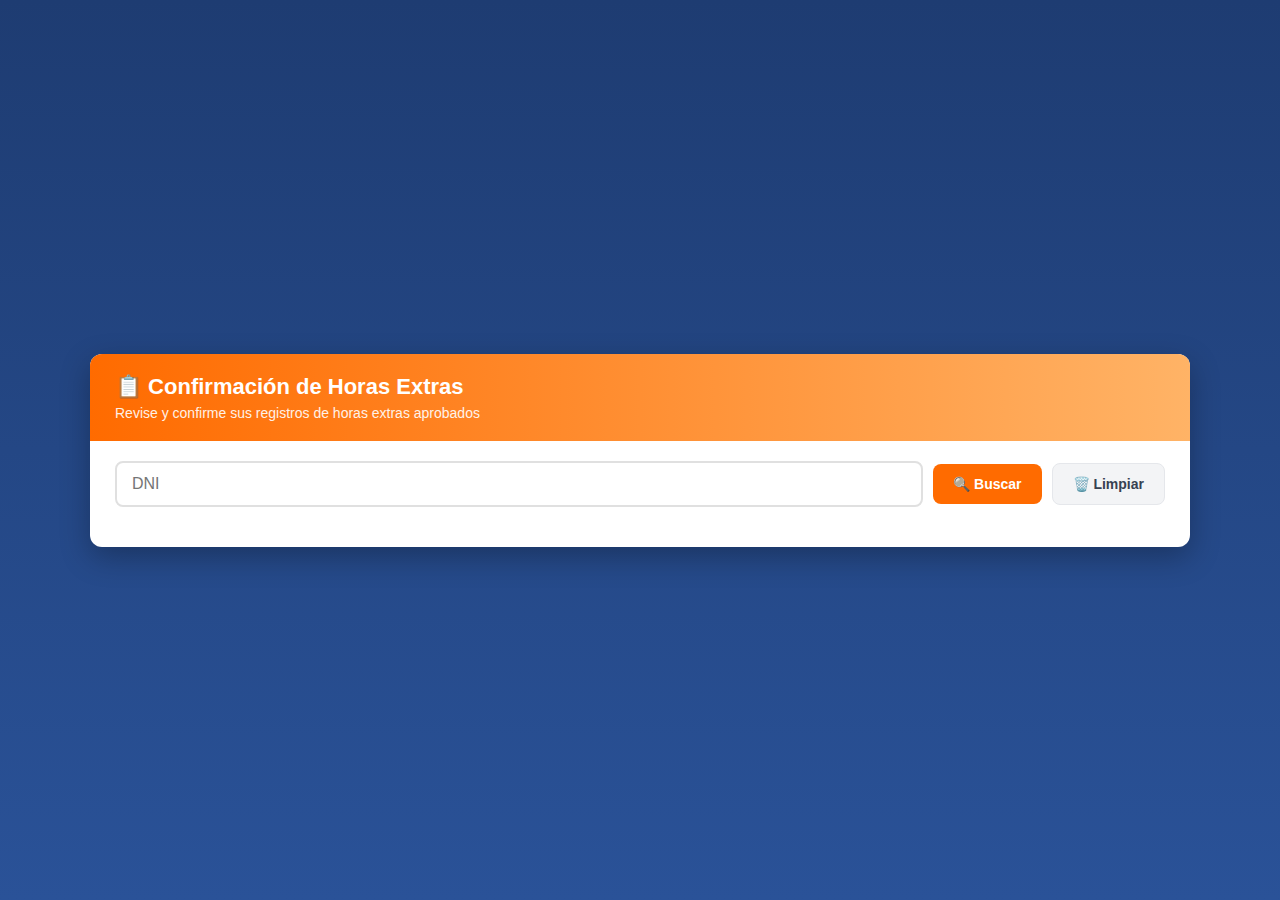
<file: index.html>
<!DOCTYPE html>
<html lang="es">
<head>
  <meta charset="UTF-8">
  <meta name="viewport" content="width=device-width, initial-scale=1.0">
  <title>Confirmación de Horas Extras</title>
  <link rel="stylesheet" href="portal-confirmacion.css">
</head>
<body>
  <div class="wrap">
    <div class="card">
      <header>
        <h1>📋 Confirmación de Horas Extras</h1>
        <div class="subtitle">Revise y confirme sus registros de horas extras aprobados</div>
        
      </header>

      <main>
        <!-- Búsqueda -->
        <div class="search-section">
          <input type="text" id="dniInput" placeholder="DNI" maxlength="15">
          <button class="btn btn-primary" id="btnBuscar" onclick="buscarRegistros()">
            🔍 Buscar
          </button>
          <button class="btn btn-secondary" onclick="limpiarTodo()">
            🗑️ Limpiar
          </button>
        </div>

        <!-- Mensajes -->
        <div id="mensaje" class="notice hidden"></div>

        <!-- Loading -->
        <div id="loading" class="loading hidden">
          <div class="spinner"></div>
          <div>Buscando registros...</div>
        </div>

        <!-- Info del empleado -->
        <div id="empleadoInfo" class="employee-info hidden">
          <h3 id="empleadoNombre"></h3>
          <div class="details">
            DNI: <strong id="empleadoDNI"></strong>
          </div>
        </div>

        <!-- Área de resultados -->
        <div id="resultados" class="hidden">
          <div class="controls">
            <div class="info">
              Registros pendientes: <strong id="totalRegistros">0</strong>
            </div>
            <div>
              <button class="btn btn-secondary" onclick="seleccionarTodos()">
                ☑️ Seleccionar todos
              </button>
              <button class="btn btn-success" id="btnConfirmar" onclick="confirmarSeleccionados()">
                ✅ Confirmar seleccionados
              </button>
            </div>
          </div>

          <div class="table-wrapper">
            <table id="tablaRegistros">
              <thead>
                <tr>
                  <th class="chk-col"></th>
                  <th>Fecha</th>
                  <th>Turno</th>
                  <th>Total Horas</th>
                  <th>25% Noct</th>
                  <th>25% Diur</th>
                  <th>50% Noct</th>
                  <th>75% Prol</th>
                  <th>100% Fer</th>
                  <th>Ingeniero</th>
                  <th>Observaciones</th>
                </tr>
              </thead>
              <tbody id="tablaBody">
              </tbody>
            </table>
          </div>

          <div class="totals">
            <div class="label">Total horas pendientes de confirmar:</div>
            <div class="value" id="totalHoras">0</div>
          </div>

          <div class="notice warning" style="margin-top: 15px;">
            ⚠️ Al confirmar, usted acepta que las horas extras mostradas son correctas. 
            Esta acción quedará registrada con fecha y hora.
          </div>
        </div>

        <!-- Historial -->
        <div id="historial" class="history hidden">
          <h4>📜 Últimas confirmaciones</h4>
          <div id="historialLista"></div>
        </div>
      </main>
    </div>
  </div>
  <script src="portal-confirmacion.js"></script>
  
</body>
</html>
</file>
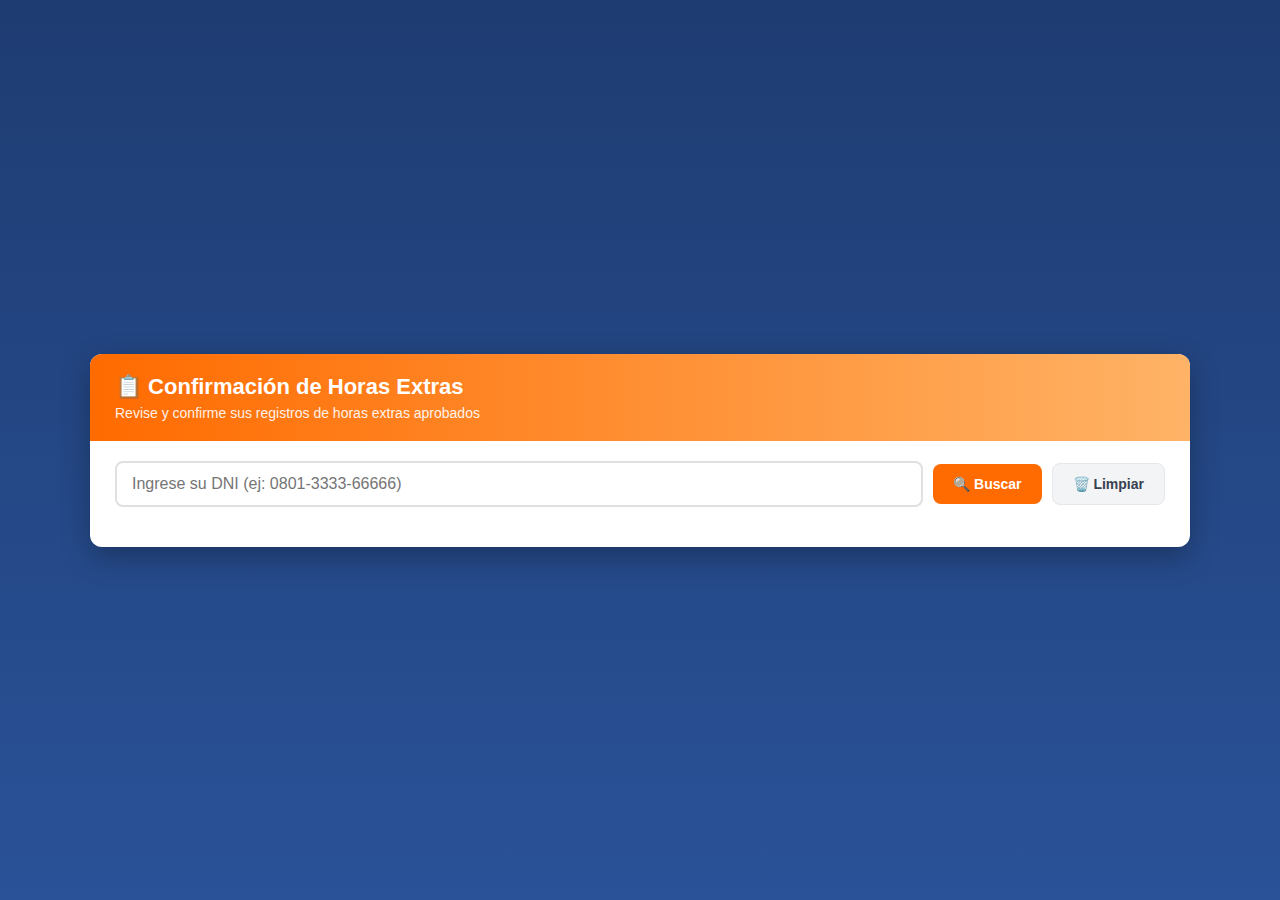
<file: HorasAprobadasConfirmadas.html>
<!DOCTYPE html>
<html lang="es">
<head>
  <meta charset="UTF-8">
  <meta name="viewport" content="width=device-width, initial-scale=1.0">
  <title>Confirmación de Horas Extras</title>
</head>
<body>
  <div class="wrap">
    <div class="card">
      <header>
        <h1>📋 Confirmación de Horas Extras</h1>
        <div class="subtitle">Revise y confirme sus registros de horas extras aprobados</div>
        <link rel="stylesheet" href="portal-confirmacion.css">
      </header>

      <main>
        <!-- Búsqueda -->
        <div class="search-section">
          <input type="text" id="dniInput" placeholder="Ingrese su DNI (ej: 0801-3333-66666)" maxlength="15">
          <button class="btn btn-primary" id="btnBuscar" onclick="buscarRegistros()">
            🔍 Buscar
          </button>
          <button class="btn btn-secondary" onclick="limpiarTodo()">
            🗑️ Limpiar
          </button>
        </div>

        <!-- Mensajes -->
        <div id="mensaje" class="notice hidden"></div>

        <!-- Loading -->
        <div id="loading" class="loading hidden">
          <div class="spinner"></div>
          <div>Buscando registros...</div>
        </div>

        <!-- Info del empleado -->
        <div id="empleadoInfo" class="employee-info hidden">
          <h3 id="empleadoNombre"></h3>
          <div class="details">
            DNI: <strong id="empleadoDNI"></strong>
          </div>
        </div>

        <!-- Área de resultados -->
        <div id="resultados" class="hidden">
          <div class="controls">
            <div class="info">
              Registros pendientes: <strong id="totalRegistros">0</strong>
            </div>
            <div>
              <button class="btn btn-secondary" onclick="seleccionarTodos()">
                ☑️ Seleccionar todos
              </button>
              <button class="btn btn-success" id="btnConfirmar" onclick="confirmarSeleccionados()">
                ✅ Confirmar seleccionados
              </button>
            </div>
          </div>

          <div class="table-wrapper">
            <table id="tablaRegistros">
              <thead>
                <tr>
                  <th class="chk-col"></th>
                  <th>Fecha</th>
                  <th>Turno</th>
                  <th>Total Horas</th>
                  <th>25% Noct</th>
                  <th>25% Diur</th>
                  <th>50% Noct</th>
                  <th>75% Prol</th>
                  <th>100% Fer</th>
                  <th>Ingeniero</th>
                  <th>Observaciones</th>
                </tr>
              </thead>
              <tbody id="tablaBody">
              </tbody>
            </table>
          </div>

          <div class="totals">
            <div class="label">Total horas pendientes de confirmar:</div>
            <div class="value" id="totalHoras">0</div>
          </div>

          <div class="notice warning" style="margin-top: 15px;">
            ⚠️ Al confirmar, usted acepta que las horas extras mostradas son correctas. 
            Esta acción quedará registrada con fecha y hora.
          </div>
        </div>

        <!-- Historial -->
        <div id="historial" class="history hidden">
          <h4>📜 Últimas confirmaciones</h4>
          <div id="historialLista"></div>
        </div>
      </main>
    </div>
  </div>
  <script src="portal-confirmacion.js"></script>
  
</body>
</html>
</file>
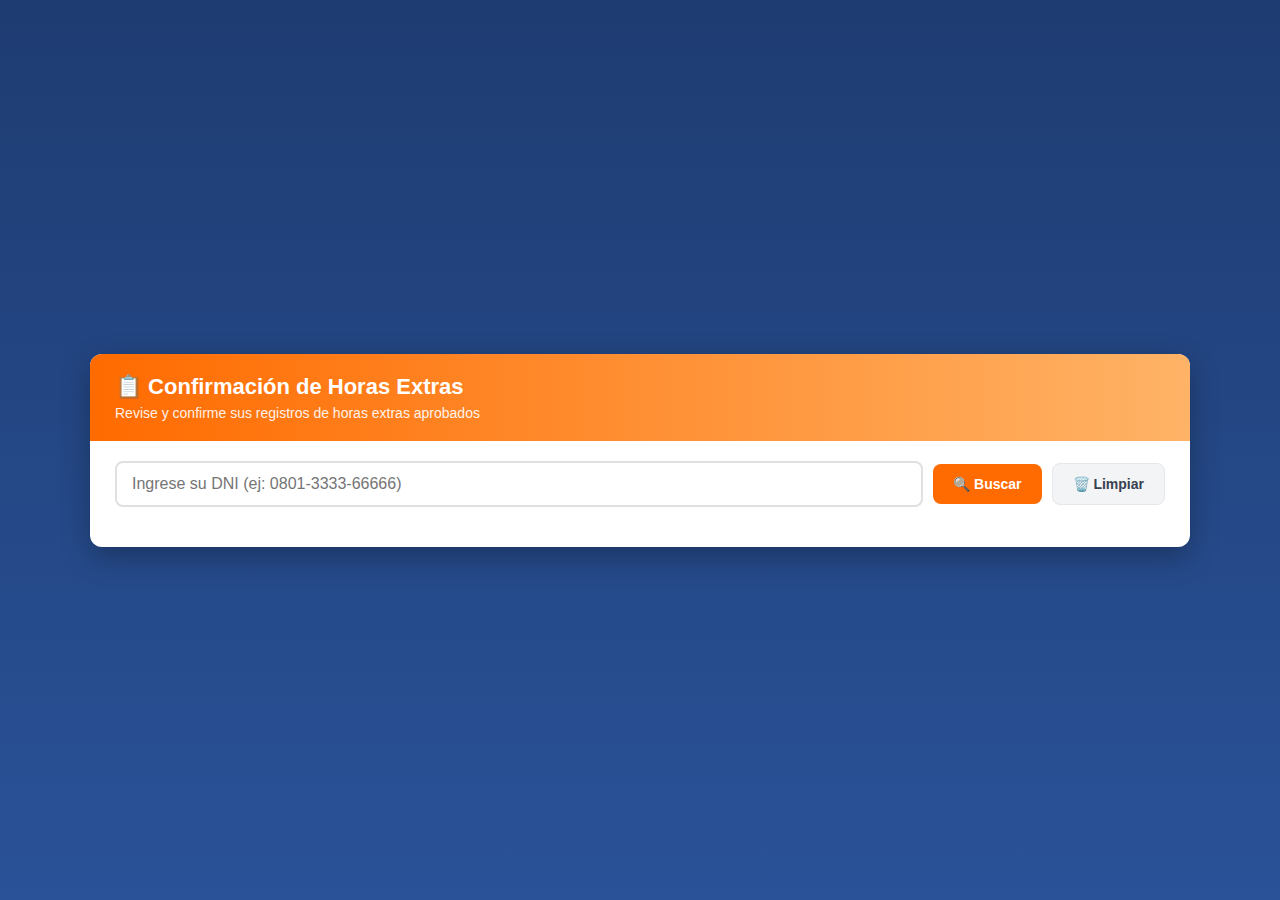
<file: HorasAprobdasConfirmadas.html>
<!DOCTYPE html>
<html lang="es">
<head>
  <meta charset="UTF-8">
  <meta name="viewport" content="width=device-width, initial-scale=1.0">
  <title>Confirmación de Horas Extras</title>
  <style>
    :root {
      --accent: #ff6b00;
      --primary: #161C2E;
      --success: #10b981;
      --warning: #f59e0b;
      --danger: #ef4444;
      --muted: #6b7280;
      --card: #ffffff;
      --bg: linear-gradient(180deg, #1e3c72, #2a5298);
      --radius: 12px;
    }

    * {
      margin: 0;
      padding: 0;
      box-sizing: border-box;
    }

    html, body {
      height: 100%;
      font-family: 'Segoe UI', Tahoma, Geneva, Verdana, sans-serif;
      background: var(--bg);
      color: #0f172a;
    }

    .wrap {
      min-height: 100%;
      display: flex;
      align-items: center;
      justify-content: center;
      padding: 20px;
    }

    .card {
      width: 100%;
      max-width: 1100px;
      background: var(--card);
      border-radius: var(--radius);
      box-shadow: 0 10px 30px rgba(0, 0, 0, 0.28);
      overflow: hidden;
    }

    header {
      padding: 20px 25px;
      background: linear-gradient(90deg, var(--accent), #ffb366);
      color: #fff;
    }

    header h1 {
      margin: 0;
      font-size: 22px;
      display: flex;
      align-items: center;
      gap: 10px;
    }

    header .subtitle {
      font-size: 14px;
      opacity: 0.9;
      margin-top: 5px;
    }

    main {
      padding: 20px 25px;
    }

    .search-section {
      display: flex;
      gap: 10px;
      align-items: center;
      margin-bottom: 20px;
      flex-wrap: wrap;
    }

    input[type="text"] {
      flex: 1;
      min-width: 250px;
      padding: 12px 15px;
      border-radius: 8px;
      border: 2px solid #e0e0e0;
      font-size: 16px;
      transition: border-color 0.3s;
    }

    input[type="text"]:focus {
      outline: none;
      border-color: var(--accent);
    }

    .btn {
      padding: 12px 20px;
      border: none;
      border-radius: 8px;
      font-size: 14px;
      font-weight: 600;
      cursor: pointer;
      transition: all 0.3s;
      display: inline-flex;
      align-items: center;
      gap: 8px;
    }

    .btn:hover {
      transform: translateY(-2px);
      box-shadow: 0 4px 12px rgba(0, 0, 0, 0.15);
    }

    .btn:disabled {
      opacity: 0.6;
      cursor: not-allowed;
      transform: none;
      box-shadow: none;
    }

    .btn-primary {
      background: var(--accent);
      color: white;
    }

    .btn-secondary {
      background: #f3f4f6;
      color: #374151;
      border: 1px solid #e5e7eb;
    }

    .btn-success {
      background: var(--success);
      color: white;
    }

    .employee-info {
      background: #f0f9ff;
      padding: 15px;
      border-radius: 8px;
      margin-bottom: 20px;
      border-left: 4px solid #3b82f6;
    }

    .employee-info h3 {
      margin: 0 0 5px 0;
      color: #1e40af;
      font-size: 18px;
    }

    .employee-info .details {
      font-size: 14px;
      color: #64748b;
    }

    .notice {
      padding: 12px 15px;
      border-radius: 8px;
      font-size: 14px;
      margin-bottom: 15px;
    }

    .notice.info {
      background: #e0f2fe;
      color: #0369a1;
      border: 1px solid #bae6fd;
    }

    .notice.success {
      background: #dcfce7;
      color: #166534;
      border: 1px solid #bbf7d0;
    }

    .notice.warning {
      background: #fef3c7;
      color: #92400e;
      border: 1px solid #fde68a;
    }

    .notice.error {
      background: #fee2e2;
      color: #991b1b;
      border: 1px solid #fecaca;
    }

    .controls {
      display: flex;
      justify-content: space-between;
      align-items: center;
      margin-bottom: 15px;
      flex-wrap: wrap;
      gap: 10px;
    }

    .controls .info {
      font-size: 14px;
      color: var(--muted);
    }

    .controls .info strong {
      color: var(--accent);
      font-size: 16px;
    }

    .table-wrapper {
      max-height: 400px;
      overflow: auto;
      border-radius: 8px;
      border: 1px solid #e5e7eb;
      margin-bottom: 15px;
    }

    table {
      width: 100%;
      border-collapse: collapse;
      font-size: 14px;
    }

    thead {
      position: sticky;
      top: 0;
      background: var(--primary);
      color: white;
      z-index: 10;
    }

    th, td {
      padding: 12px;
      text-align: left;
      border-bottom: 1px solid #e5e7eb;
    }

    th {
      font-weight: 600;
      font-size: 13px;
    }

    tbody tr:hover {
      background: #f8fafc;
    }

    tbody tr:nth-child(even) {
      background: #fafafa;
    }

    .chk-col {
      width: 40px;
      text-align: center;
    }

    input[type="checkbox"] {
      width: 18px;
      height: 18px;
      cursor: pointer;
    }

    .totals {
      background: #f0fdf4;
      padding: 15px;
      border-radius: 8px;
      display: flex;
      justify-content: space-between;
      align-items: center;
      font-weight: 600;
      border: 1px solid #bbf7d0;
    }

    .totals .label {
      color: #166534;
    }

    .totals .value {
      font-size: 20px;
      color: var(--success);
    }

    .history {
      margin-top: 20px;
      padding-top: 20px;
      border-top: 1px solid #e5e7eb;
    }

    .history h4 {
      color: var(--muted);
      font-size: 14px;
      margin-bottom: 10px;
    }

    .history-item {
      padding: 8px 0;
      border-bottom: 1px solid #f3f4f6;
      font-size: 13px;
      color: #64748b;
    }

    .loading {
      text-align: center;
      padding: 30px;
      color: var(--muted);
    }

    .spinner {
      border: 3px solid #e5e7eb;
      border-top: 3px solid var(--accent);
      border-radius: 50%;
      width: 40px;
      height: 40px;
      animation: spin 1s linear infinite;
      margin: 0 auto 15px;
    }

    @keyframes spin {
      0% { transform: rotate(0deg); }
      100% { transform: rotate(360deg); }
    }

    .hidden {
      display: none !important;
    }

    @media (max-width: 768px) {
      .search-section {
        flex-direction: column;
      }

      input[type="text"] {
        width: 100%;
      }

      .controls {
        flex-direction: column;
        align-items: stretch;
      }

      th, td {
        padding: 8px;
        font-size: 12px;
      }
    }
  </style>
</head>
<body>
  <div class="wrap">
    <div class="card">
      <header>
        <h1>📋 Confirmación de Horas Extras</h1>
        <div class="subtitle">Revise y confirme sus registros de horas extras aprobados</div>
      </header>

      <main>
        <!-- Búsqueda -->
        <div class="search-section">
          <input type="text" id="dniInput" placeholder="Ingrese su DNI (ej: 0801-3333-66666)" maxlength="15">
          <button class="btn btn-primary" id="btnBuscar" onclick="buscarRegistros()">
            🔍 Buscar
          </button>
          <button class="btn btn-secondary" onclick="limpiarTodo()">
            🗑️ Limpiar
          </button>
        </div>

        <!-- Mensajes -->
        <div id="mensaje" class="notice hidden"></div>

        <!-- Loading -->
        <div id="loading" class="loading hidden">
          <div class="spinner"></div>
          <div>Buscando registros...</div>
        </div>

        <!-- Info del empleado -->
        <div id="empleadoInfo" class="employee-info hidden">
          <h3 id="empleadoNombre"></h3>
          <div class="details">
            DNI: <strong id="empleadoDNI"></strong>
          </div>
        </div>

        <!-- Área de resultados -->
        <div id="resultados" class="hidden">
          <div class="controls">
            <div class="info">
              Registros pendientes: <strong id="totalRegistros">0</strong>
            </div>
            <div>
              <button class="btn btn-secondary" onclick="seleccionarTodos()">
                ☑️ Seleccionar todos
              </button>
              <button class="btn btn-success" id="btnConfirmar" onclick="confirmarSeleccionados()">
                ✅ Confirmar seleccionados
              </button>
            </div>
          </div>

          <div class="table-wrapper">
            <table id="tablaRegistros">
              <thead>
                <tr>
                  <th class="chk-col"></th>
                  <th>Fecha</th>
                  <th>Turno</th>
                  <th>Total Horas</th>
                  <th>25% Noct</th>
                  <th>25% Diur</th>
                  <th>50% Noct</th>
                  <th>75% Prol</th>
                  <th>100% Fer</th>
                  <th>Ingeniero</th>
                  <th>Observaciones</th>
                </tr>
              </thead>
              <tbody id="tablaBody">
              </tbody>
            </table>
          </div>

          <div class="totals">
            <div class="label">Total horas pendientes de confirmar:</div>
            <div class="value" id="totalHoras">0</div>
          </div>

          <div class="notice warning" style="margin-top: 15px;">
            ⚠️ Al confirmar, usted acepta que las horas extras mostradas son correctas. 
            Esta acción quedará registrada con fecha y hora.
          </div>
        </div>

        <!-- Historial -->
        <div id="historial" class="history hidden">
          <h4>📜 Últimas confirmaciones</h4>
          <div id="historialLista"></div>
        </div>
      </main>
    </div>
  </div>

  <script>
    // Configuración
    const GOOGLE_SCRIPT_URL = 'https://script.google.com/macros/s/AKfycbyE7rIvtNpnUKYJScuHlMwmeRZyR1xJC9bujgkG7khLoz1gtE1m5zb-fn3OO7l6ePycxA/exec';
    
    let registrosActuales = [];
    let dniActual = '';

    // Formatear DNI mientras escribe
    document.getElementById('dniInput').addEventListener('input', function(e) {
      let value = e.target.value.replace(/[^0-9]/g, '');
      
      if (value.length > 4 && value.length <= 8) {
        value = value.substring(0, 4) + '-' + value.substring(4);
      } else if (value.length > 8) {
        value = value.substring(0, 4) + '-' + value.substring(4, 8) + '-' + value.substring(8, 13);
      }
      
      e.target.value = value;
    });

    // Buscar con Enter
    document.getElementById('dniInput').addEventListener('keypress', function(e) {
      if (e.key === 'Enter') buscarRegistros();
    });

    // Mostrar mensaje
    function mostrarMensaje(texto, tipo = 'info') {
      const msg = document.getElementById('mensaje');
      msg.textContent = texto;
      msg.className = 'notice ' + tipo;
      msg.classList.remove('hidden');
      
      setTimeout(() => msg.classList.add('hidden'), 6000);
    }

    // Mostrar/ocultar loading
    function mostrarLoading(mostrar) {
      document.getElementById('loading').classList.toggle('hidden', !mostrar);
      document.getElementById('btnBuscar').disabled = mostrar;
    }

    // Buscar registros
    async function buscarRegistros() {
      const dni = document.getElementById('dniInput').value.trim();
      
      if (!dni || dni.length < 15) {
        mostrarMensaje('Ingrese un DNI válido completo', 'warning');
        return;
      }

      dniActual = dni;
      mostrarLoading(true);
      
      // Ocultar secciones
      document.getElementById('empleadoInfo').classList.add('hidden');
      document.getElementById('resultados').classList.add('hidden');
      document.getElementById('historial').classList.add('hidden');

      try {
        const url = `${GOOGLE_SCRIPT_URL}?action=obtenerRegistrosPendientes&dni=${encodeURIComponent(dni)}`;
        const response = await fetch(url);
        const data = await response.json();

        mostrarLoading(false);

        if (data.error) {
          mostrarMensaje(data.error, 'error');
          return;
        }

        // Mostrar info del empleado
        if (data.empleado) {
          document.getElementById('empleadoNombre').textContent = data.empleado.nombre;
          document.getElementById('empleadoDNI').textContent = dni;
          document.getElementById('empleadoInfo').classList.remove('hidden');
        }

        // Mostrar registros
        if (!data.registros || data.registros.length === 0) {
          mostrarMensaje('No tiene registros pendientes de confirmación', 'info');
        } else {
          registrosActuales = data.registros;
          renderizarTabla(registrosActuales);
          document.getElementById('resultados').classList.remove('hidden');
          mostrarMensaje(`Se encontraron ${registrosActuales.length} registro(s) pendientes`, 'success');
        }

        // Mostrar historial
        if (data.historial && data.historial.length > 0) {
          renderizarHistorial(data.historial);
          document.getElementById('historial').classList.remove('hidden');
        }

      } catch (error) {
        mostrarLoading(false);
        console.error('Error:', error);
        mostrarMensaje('Error al buscar registros: ' + error.message, 'error');
      }
    }

    // Renderizar tabla
    function renderizarTabla(registros) {
      const tbody = document.getElementById('tablaBody');
      tbody.innerHTML = '';
      
      let totalHoras = 0;

      registros.forEach((reg, index) => {
        const horasReg = parseFloat(reg.totalHoras) || 0;
        totalHoras += horasReg;

        const tr = document.createElement('tr');
        tr.innerHTML = `
          <td class="chk-col">
            <input type="checkbox" class="chkRegistro" data-index="${index}" data-fila="${reg.fila}" onchange="actualizarContador()">
          </td>
          <td>${formatearFecha(reg.fecha)}</td>
          <td>${reg.turno || '-'}</td>
          <td style="text-align:center; font-weight:600">${horasReg}</td>
          <td style="text-align:center">${reg.noct25 || 0}</td>
          <td style="text-align:center">${reg.diur25 || 0}</td>
          <td style="text-align:center">${reg.noct50 || 0}</td>
          <td style="text-align:center">${reg.prolong75 || 0}</td>
          <td style="text-align:center">${reg.feriado100 || 0}</td>
          <td>${reg.ingeniero || '-'}</td>
          <td style="font-size:12px">${reg.observaciones || '-'}</td>
        `;
        tbody.appendChild(tr);
      });

      document.getElementById('totalRegistros').textContent = registros.length;
      document.getElementById('totalHoras').textContent = totalHoras.toFixed(2);
      actualizarContador();
    }

    // Formatear fecha
    function formatearFecha(fecha) {
      if (!fecha) return '-';
      const d = new Date(fecha);
      return d.toLocaleDateString('es-ES');
    }

    // Renderizar historial
    function renderizarHistorial(historial) {
      const lista = document.getElementById('historialLista');
      lista.innerHTML = '';

      historial.forEach(item => {
        const div = document.createElement('div');
        div.className = 'history-item';
        const fecha = new Date(item.fecha);
        div.textContent = `📅 ${fecha.toLocaleDateString('es-ES')} - ${fecha.toLocaleTimeString('es-ES')} - ${item.cantidad} registro(s)`;
        lista.appendChild(div);
      });
    }

    // Seleccionar todos
    function seleccionarTodos() {
      const checks = document.querySelectorAll('.chkRegistro');
      const todosSeleccionados = Array.from(checks).every(c => c.checked);
      checks.forEach(c => c.checked = !todosSeleccionados);
      actualizarContador();
    }

    // Actualizar contador de seleccionados
    function actualizarContador() {
      const seleccionados = document.querySelectorAll('.chkRegistro:checked').length;
      const btnConfirmar = document.getElementById('btnConfirmar');
      btnConfirmar.disabled = seleccionados === 0;
      btnConfirmar.textContent = seleccionados > 0 
        ? `✅ Confirmar ${seleccionados} registro(s)` 
        : '✅ Confirmar seleccionados';
    }

    // Confirmar seleccionados
    async function confirmarSeleccionados() {
      const checksSeleccionados = document.querySelectorAll('.chkRegistro:checked');
      
      if (checksSeleccionados.length === 0) {
        mostrarMensaje('Seleccione al menos un registro', 'warning');
        return;
      }

      const filas = [];
      checksSeleccionados.forEach(chk => {
        filas.push(parseInt(chk.dataset.fila));
      });

      const confirmar = confirm(
        `¿Está seguro de confirmar ${filas.length} registro(s)?\n\n` +
        `Esta acción no se puede deshacer.`
      );

      if (!confirmar) return;

      document.getElementById('btnConfirmar').disabled = true;
      document.getElementById('btnConfirmar').textContent = '⏳ Confirmando...';

        try {
      
        const url = `${GOOGLE_SCRIPT_URL}?action=confirmarRegistros&dni=${encodeURIComponent(dniActual)}&filas=${encodeURIComponent(JSON.stringify(filas))}`;
        
        await fetch(url, {
        method: 'GET',
        mode: 'no-cors'  // ← IMPORTANTE
        });

        // Con mode: 'no-cors' no podemos leer la respuesta
        // Esperamos un momento y asumimos éxito
        await new Promise(resolve => setTimeout(resolve, 2000));

        mostrarMensaje(`✅ Confirmación enviada para ${filas.length} registro(s). Recargando...`, 'success');
        
        // Recargar datos para verificar
        setTimeout(() => buscarRegistros(), 1500);

        } catch (error) {
            console.error('Error:', error);
            mostrarMensaje('Error al confirmar: ' + error.message, 'error');
        } finally {
            document.getElementById('btnConfirmar').disabled = false;
            actualizarContador();
        }
    }

    // Limpiar todo
    function limpiarTodo() {
      document.getElementById('dniInput').value = '';
      document.getElementById('empleadoInfo').classList.add('hidden');
      document.getElementById('resultados').classList.add('hidden');
      document.getElementById('historial').classList.add('hidden');
      document.getElementById('mensaje').classList.add('hidden');
      registrosActuales = [];
      dniActual = '';
    }
  </script>
</body>
</html>
</file>
<file: portal-confirmacion.css>
:root {
  --accent: #ff6b00;
  --primary: #161C2E;
  --success: #10b981;
  --warning: #f59e0b;
  --danger: #ef4444;
  --muted: #6b7280;
  --card: #ffffff;
  --bg: linear-gradient(180deg, #1e3c72, #2a5298);
  --radius: 12px;
}

* {
  margin: 0;
  padding: 0;
  box-sizing: border-box;
}

html, body {
  height: 100%;
  font-family: 'Segoe UI', Tahoma, Geneva, Verdana, sans-serif;
  background: var(--bg);
  color: #0f172a;
}

.wrap {
  min-height: 100%;
  display: flex;
  align-items: center;
  justify-content: center;
  padding: 20px;
}

.card {
  width: 100%;
  max-width: 1100px;
  background: var(--card);
  border-radius: var(--radius);
  box-shadow: 0 10px 30px rgba(0, 0, 0, 0.28);
  overflow: hidden;
}

header {
  padding: 20px 25px;
  background: linear-gradient(90deg, var(--accent), #ffb366);
  color: #fff;
}

header h1 {
  margin: 0;
  font-size: 22px;
  display: flex;
  align-items: center;
  gap: 10px;
}

header .subtitle {
  font-size: 14px;
  opacity: 0.9;
  margin-top: 5px;
}

main {
  padding: 20px 25px;
}

.search-section {
  display: flex;
  gap: 10px;
  align-items: center;
  margin-bottom: 20px;
  flex-wrap: wrap;
}

input[type="text"] {
  flex: 1;
  min-width: 250px;
  padding: 12px 15px;
  border-radius: 8px;
  border: 2px solid #e0e0e0;
  font-size: 16px;
  transition: border-color 0.3s;
}

input[type="text"]:focus {
  outline: none;
  border-color: var(--accent);
}

.btn {
  padding: 12px 20px;
  border: none;
  border-radius: 8px;
  font-size: 14px;
  font-weight: 600;
  cursor: pointer;
  transition: all 0.3s;
  display: inline-flex;
  align-items: center;
  gap: 8px;
}

.btn:hover {
  transform: translateY(-2px);
  box-shadow: 0 4px 12px rgba(0, 0, 0, 0.15);
}

.btn:disabled {
  opacity: 0.6;
  cursor: not-allowed;
  transform: none;
  box-shadow: none;
}

.btn-primary {
  background: var(--accent);
  color: white;
}

.btn-secondary {
  background: #f3f4f6;
  color: #374151;
  border: 1px solid #e5e7eb;
}

.btn-success {
  background: var(--success);
  color: white;
}

.employee-info {
  background: #f0f9ff;
  padding: 15px;
  border-radius: 8px;
  margin-bottom: 20px;
  border-left: 4px solid #3b82f6;
}

.employee-info h3 {
  margin: 0 0 5px 0;
  color: #1e40af;
  font-size: 18px;
}

.employee-info .details {
  font-size: 14px;
  color: #64748b;
}

.notice {
  padding: 12px 15px;
  border-radius: 8px;
  font-size: 14px;
  margin-bottom: 15px;
}

.notice.info {
  background: #e0f2fe;
  color: #0369a1;
  border: 1px solid #bae6fd;
}

.notice.success {
  background: #dcfce7;
  color: #166534;
  border: 1px solid #bbf7d0;
}

.notice.warning {
  background: #fef3c7;
  color: #92400e;
  border: 1px solid #fde68a;
}

.notice.error {
  background: #fee2e2;
  color: #991b1b;
  border: 1px solid #fecaca;
}

.controls {
  display: flex;
  justify-content: space-between;
  align-items: center;
  margin-bottom: 15px;
  flex-wrap: wrap;
  gap: 10px;
}

.controls .info {
  font-size: 14px;
  color: var(--muted);
}

.controls .info strong {
  color: var(--accent);
  font-size: 16px;
}

.table-wrapper {
  max-height: 400px;
  overflow: auto;
  border-radius: 8px;
  border: 1px solid #e5e7eb;
  margin-bottom: 15px;
}

table {
  width: 100%;
  border-collapse: collapse;
  font-size: 14px;
}

thead {
  position: sticky;
  top: 0;
  background: var(--primary);
  color: white;
  z-index: 10;
}

th, td {
  padding: 12px;
  text-align: left;
  border-bottom: 1px solid #e5e7eb;
}

th {
  font-weight: 600;
  font-size: 13px;
}

tbody tr:hover {
  background: #f8fafc;
}

tbody tr:nth-child(even) {
  background: #fafafa;
}

.chk-col {
  width: 40px;
  text-align: center;
}

input[type="checkbox"] {
  width: 18px;
  height: 18px;
  cursor: pointer;
}

.totals {
  background: #f0fdf4;
  padding: 15px;
  border-radius: 8px;
  display: flex;
  justify-content: space-between;
  align-items: center;
  font-weight: 600;
  border: 1px solid #bbf7d0;
}

.totals .label {
  color: #166534;
}

.totals .value {
  font-size: 20px;
  color: var(--success);
}

.history {
  margin-top: 20px;
  padding-top: 20px;
  border-top: 1px solid #e5e7eb;
}

.history h4 {
  color: var(--muted);
  font-size: 14px;
  margin-bottom: 10px;
}

.history-item {
  padding: 8px 0;
  border-bottom: 1px solid #f3f4f6;
  font-size: 13px;
  color: #64748b;
}

.loading {
  text-align: center;
  padding: 30px;
  color: var(--muted);
}

.spinner {
  border: 3px solid #e5e7eb;
  border-top: 3px solid var(--accent);
  border-radius: 50%;
  width: 40px;
  height: 40px;
  animation: spin 1s linear infinite;
  margin: 0 auto 15px;
}

@keyframes spin {
  0% { transform: rotate(0deg); }
  100% { transform: rotate(360deg); }
}

.hidden {
  display: none !important;
}

@media (max-width: 768px) {
  .search-section {
    flex-direction: column;
  }

  input[type="text"] {
    width: 100%;
  }

  .controls {
    flex-direction: column;
    align-items: stretch;
  }

  th, td {
    padding: 8px;
    font-size: 12px;
  }
}
</file>
